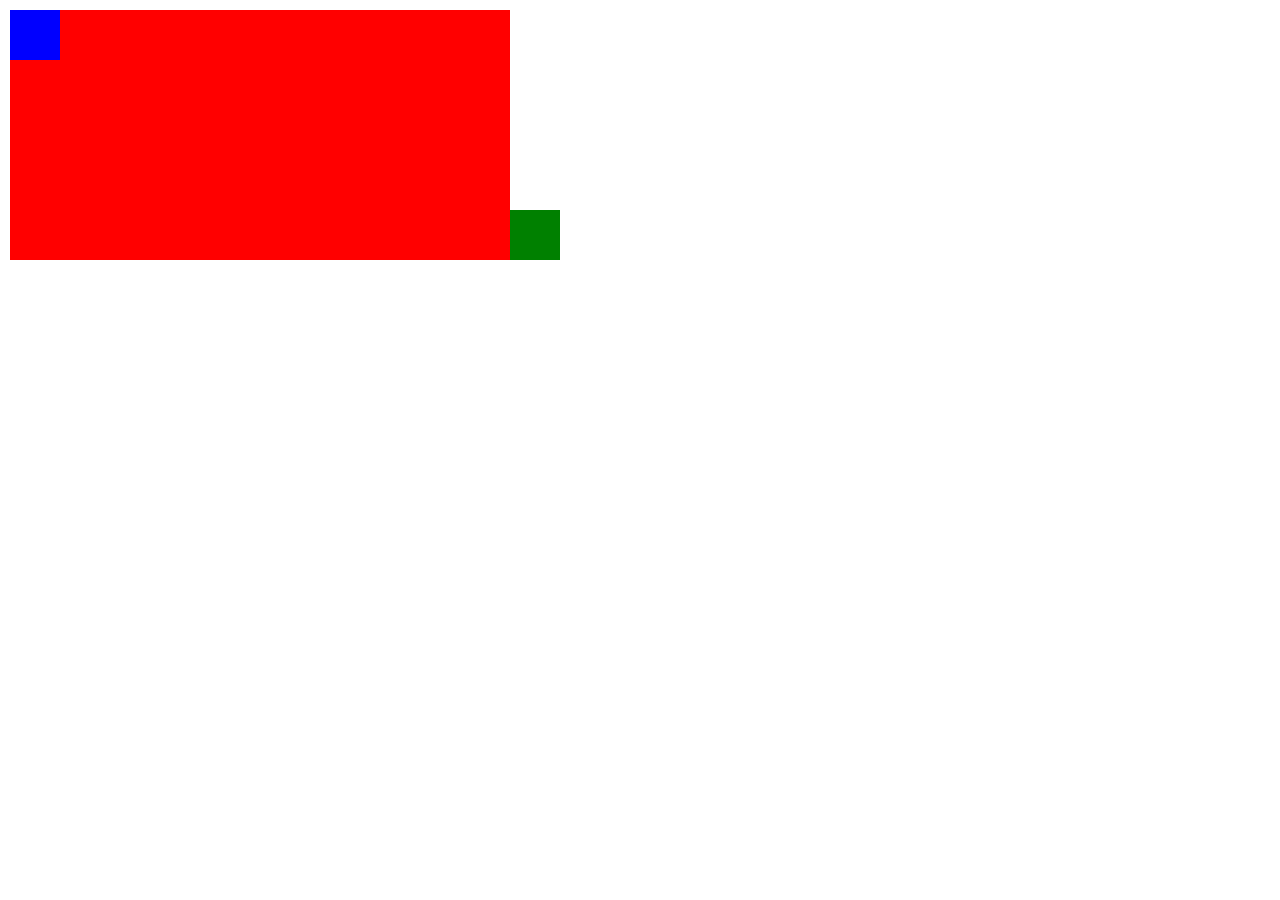
<file: live-coding-1/index.html>
<!DOCTYPE html>
<html lang="en">
<head>
    <meta charset="UTF-8">
    <meta http-equiv="X-UA-Compatible" content="IE=edge">
    <meta name="viewport" content="width=device-width, initial-scale=1.0">
    <title>Live coding position 1</title>

    <link rel="stylesheet" href="css/style.css">
</head>
<body>

    <div class="red">
        <div class="square blue"></div>
        <div class="square green"></div>
    </div>
    
</body>
</html>
</file>
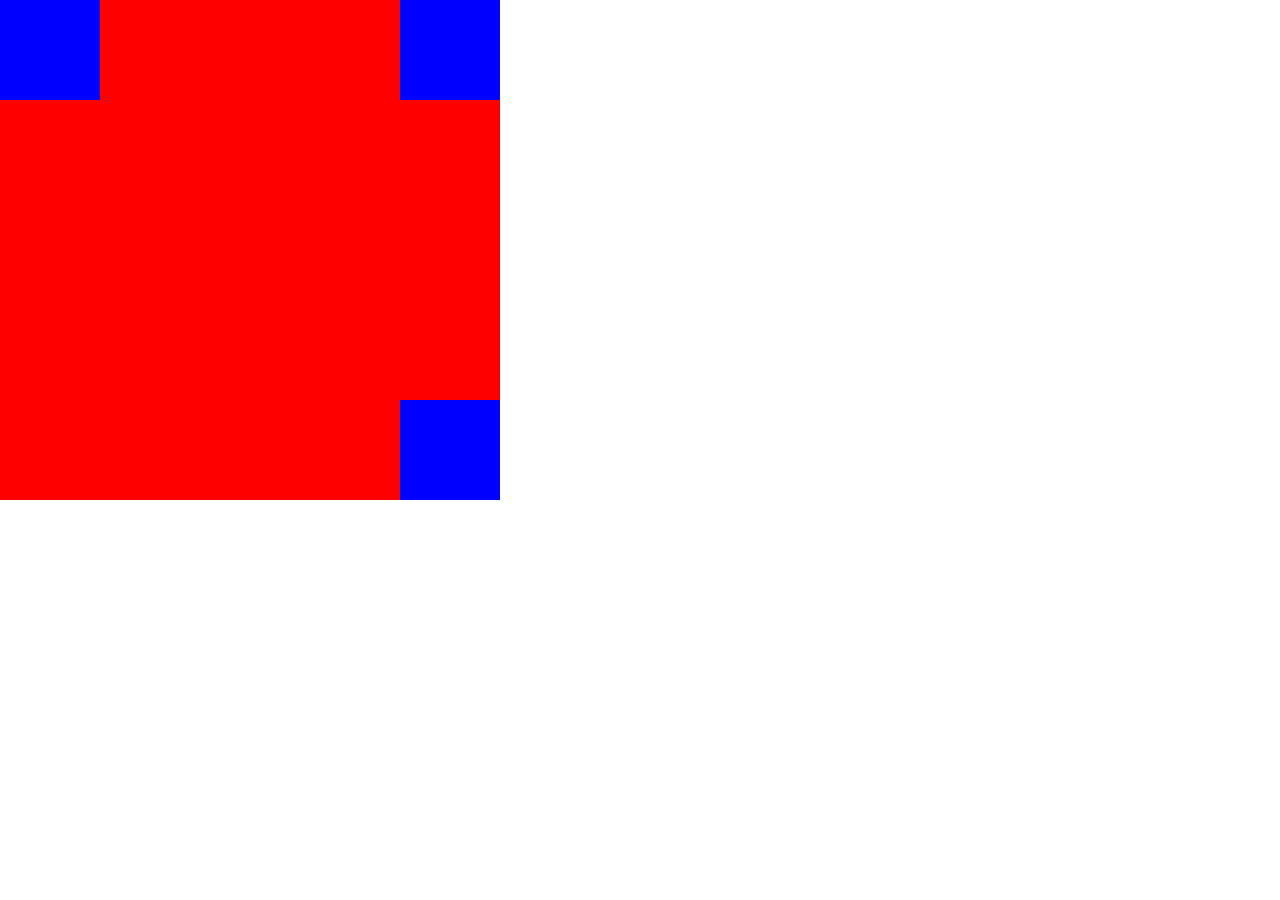
<file: live-coding-2/index.html>
<!DOCTYPE html>
<html lang="en">
<head>
    <meta charset="UTF-8">
    <meta http-equiv="X-UA-Compatible" content="IE=edge">
    <meta name="viewport" content="width=device-width, initial-scale=1.0">
    <title>Live coding position 2</title>

    <link rel="stylesheet" href="css/style.css">
</head>
<body>

    <div class="red">
        <div class="blue primo"></div>
        <div class="blue secondo"></div>
        <div class="blue terzo"></div>
    </div>
    
</body>
</html>
</file>
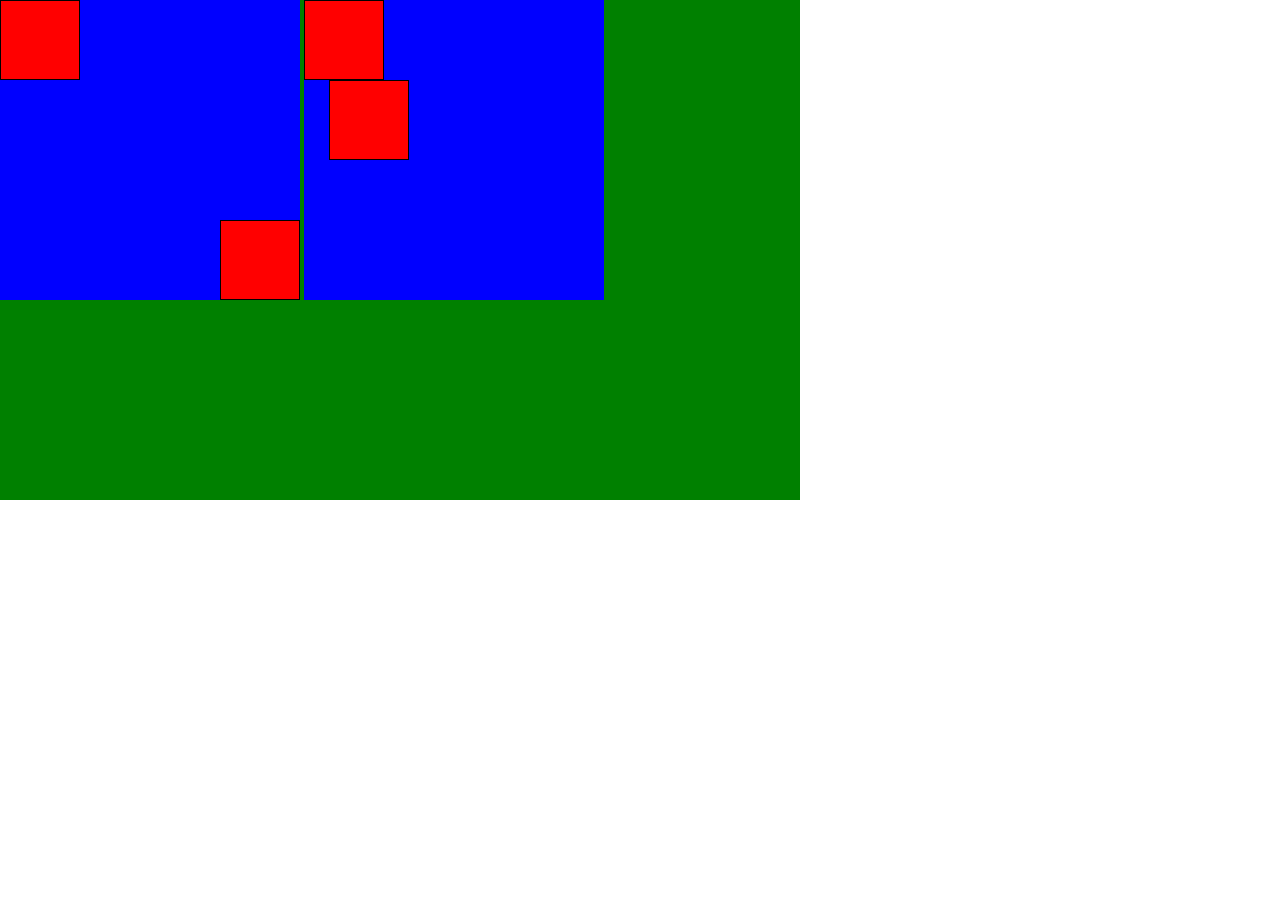
<file: live-coding-3/index.html>
<!DOCTYPE html>
<html lang="en">
<head>
    <meta charset="UTF-8">
    <meta http-equiv="X-UA-Compatible" content="IE=edge">
    <meta name="viewport" content="width=device-width, initial-scale=1.0">
    <title>Live coding position 3</title>

    <link rel="stylesheet" href="css/style.css">
</head>
<body>

    <div class="green">
        <div class="blue">
            <div class="red"></div>
            <div class="red"></div>
        </div>
        <div class="blue">
            <div class="red"></div>
            <div class="red"></div>
        </div>
    </div>
    
</body>
</html>
</file>
<file: live-coding-1/css/style.css>
* {
    margin: 0;
    padding: 0;
    box-sizing: border-box;
}

.square {
    width: 50px;
    height: 50px;
}


.red {
    width: 500px;
    height: 250px;
    background-color: red;
    margin: 10px;
    position: relative;
}

.blue {
    background-color: blue;
}

.green {
    background-color: green;
    position: absolute;
    left: 100%;
    bottom: 0;
}
</file>
<file: live-coding-2/css/style.css>
* {
    margin: 0;
    padding: 0;
    box-sizing: border-box;
}

.red {
    width: 500px;
    height: 500px;
    background-color: red;
    position: relative;
}

.blue {
    width: 100px;
    height: 100px;
    background-color: blue;
}

.secondo {
    position: absolute;
    top: 0;
    right: 0;
}

.terzo {
    position: absolute;
    right: 0;
    bottom: 0;
}
</file>
<file: live-coding-3/css/style.css>
* {
    margin: 0;
    padding: 0;
    box-sizing: border-box;
}

.green {
    width: 800px;
    height: 500px;
    background-color: green;
}

.blue {
    width: 300px;
    height: 300px;
    background-color: blue;
    display: inline-block;
    position: relative;
}

.red {
    width: 80px;
    height: 80px;
    background-color: red;
    border: 1px solid black;
}

.blue:first-child .red:last-child {
    position: absolute;
    bottom: 0;
    right: 0;
}

.blue:last-child .red:last-child {
    position: relative;
    left: 25px;
}
</file>
